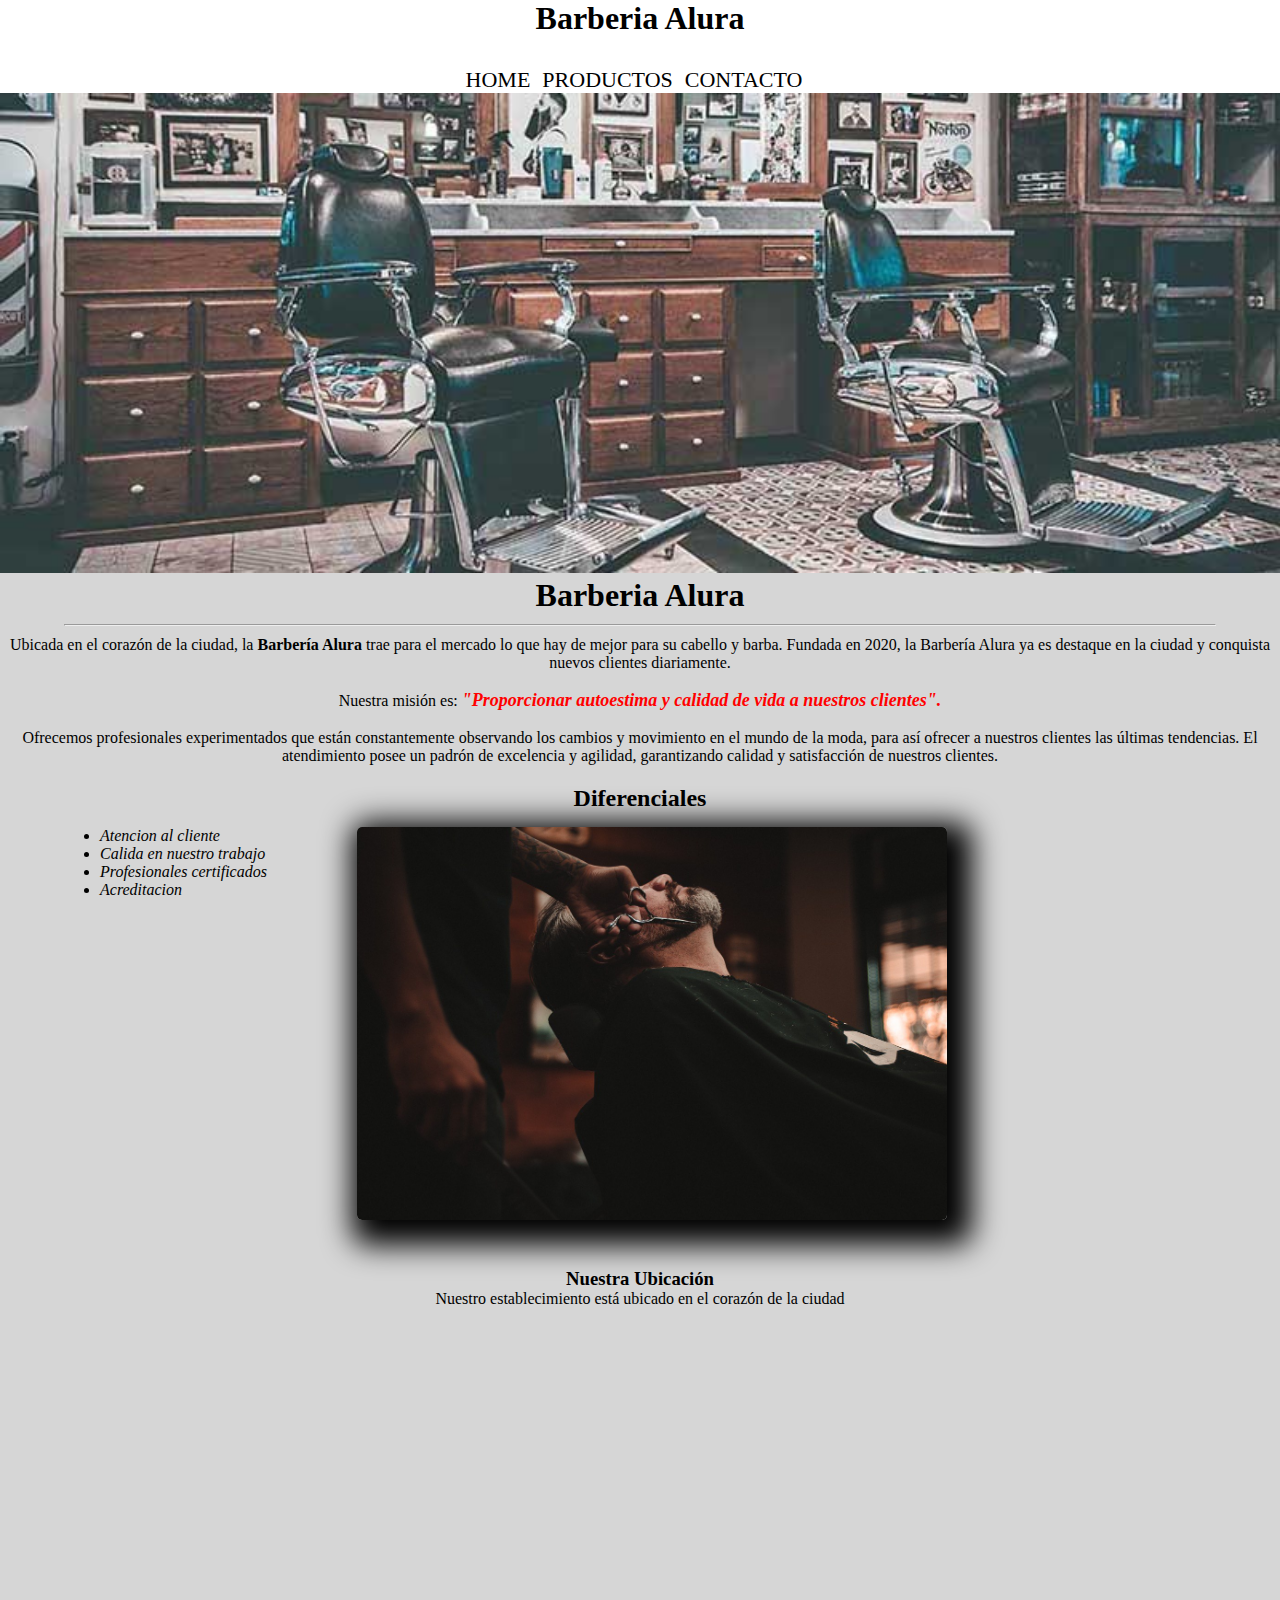
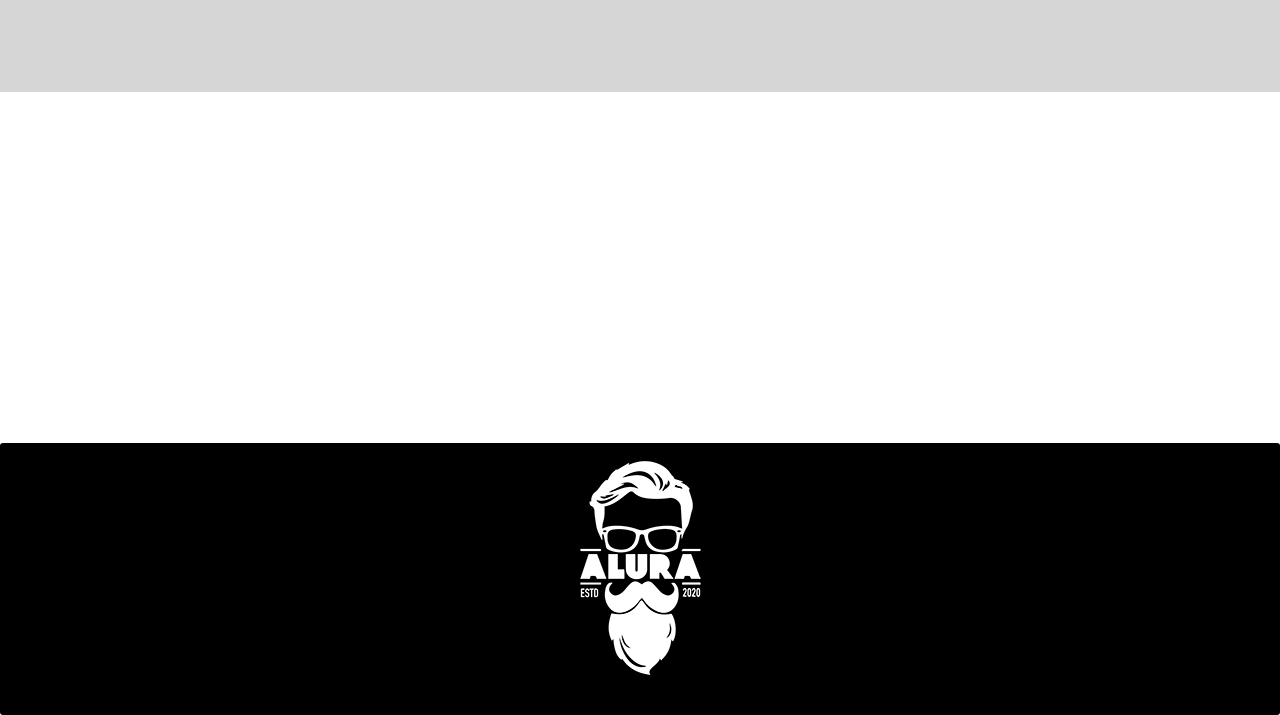
<file: index.html>
<!DOCTYPE html>
<html lang="es">

<head>
    <meta charset="UTF-8"><!--diccionario e idiomas de europeos y acentuaciones-->
    <meta http-equiv="X-UA-Compatible" content="IE=edge">
    <meta name="viewport" content="width=device-width, initial-scale=1.0">
    <title>Barberia Alura</title>
    <link rel="stylesheet" href="/styles.css">
    <link href="https://fonts.googleapis.com/css2?family=Montserrat:wght@300&display=swap" rel="stylesheet">
</head>

<body>
    <header>
        <h1>Barberia Alura</h2>
            <div class="menu">
                <nav>
                    <a href="index.html">Home</a>
                    <a href="productos.html">Productos</a>
                    <a href="contacto.html">Contacto</a>
                </nav>
            </div>
    </header>

    <main class="principal">
        <img class="img-barberia" src="/img/banner.jpg">
        <div class="titulo">
            <h1>Barberia Alura</h1>
        </div>
        <hr class="line">


        <div class="contenido">
            <div class="sobre-nosotros">
                <p>Ubicada en el corazón de la ciudad, la <strong>Barbería Alura</strong> trae para el mercado lo que
                    hay de
                    mejor
                    para su cabello y
                    barba. Fundada en 2020, la Barbería Alura ya es destaque en la ciudad y conquista nuevos clientes
                    diariamente.
                    <br></br>
                    Nuestra misión es: <strong class="mision">"Proporcionar autoestima y calidad de vida a nuestros
                        clientes".</strong>
                    <br></br>
                    Ofrecemos profesionales experimentados que están constantemente observando los cambios y movimiento
                    en el
                    mundo
                    de la moda, para así ofrecer a nuestros clientes las últimas tendencias. El atendimiento posee un
                    padrón de
                    excelencia y agilidad, garantizando calidad y satisfacción de nuestros clientes.
                </p>
            </div>

            <div class="diferenciales-principal">
                <h2>Diferenciales</h2>

                <div class="diferenciales">
                    <ul>
                        <li class="item">Atencion al cliente</li>
                        <li class="item">Calida en nuestro trabajo</li>
                        <li class="item">Profesionales certificados</li>
                        <li class="item">Acreditacion </li>
                    </ul>
                    <img src="/img/diferenciales.jpg" class="img-diferencial">
                </div>


            </div>

        </div>
    </main>

    <section class="mapa">
        <h3 class="titulo-principal">Nuestra Ubicación</h3>
        <p>Nuestro establecimiento está ubicado en el corazón de la ciudad</p>
        <iframe
            src="https://www.google.com/maps/embed?pb=!1m18!1m12!1m3!1d34784.869470159!2d-46.65499870427411!3d-23.593248407555798!2m3!1f0!2f0!3f0!3m2!1i1024!2i768!4f13.1!3m3!1m2!1s0x94ce5a2b2ed7f3a1%3A0xab35da2f5ca62674!2sCaelum%20-%20Education%20and%20Innovation!5e0!3m2!1ses-419!2sbr!4v1602972945026!5m2!1ses-419!2sbr"
            width="70%" height="300" frameborder="0" style="border:0;" allowfullscreen="" aria-hidden="false"
            tabindex="0"></iframe>
    </section>

    <div class="video">
        <iframe width="560" height="315" src="https://www.youtube.com/embed/wcVVXUV0YUY" frameborder="0"
            allow="accelerometer; autoplay; clipboard-write; encrypted-media; gyroscope; picture-in-picture"
            allowfullscreen></iframe>
    </div>

    <footer>
        <img src="/img/logo-blanco.png" alt="">
        <p class="copyright">&copy Copyright Barbería Alura - 2020</p>
    </footer>

</body>

</html>
</file>
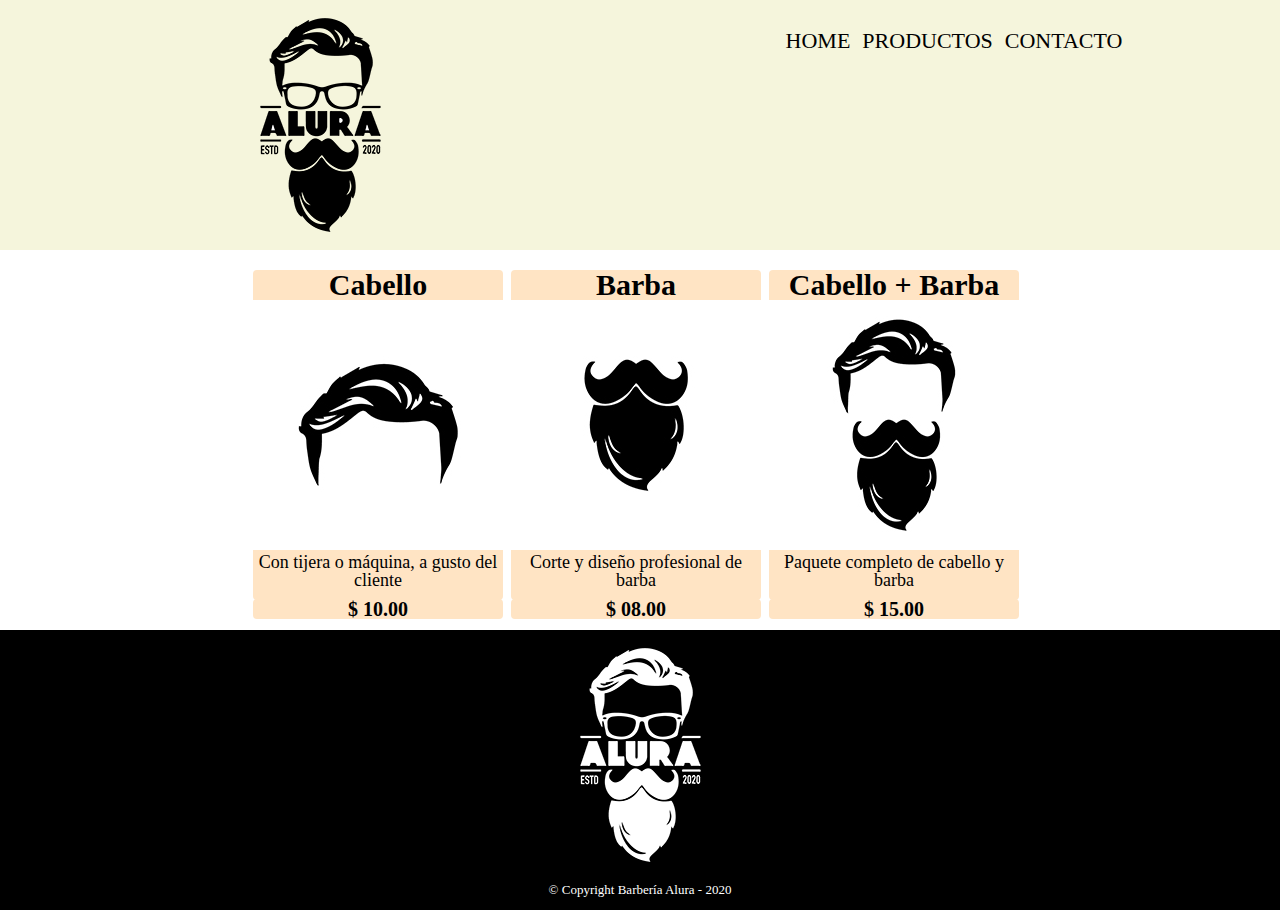
<file: productos.html>
<!DOCTYPE html>

<html>

<head>
    <meta charset="UTF-8">
    <title>Productos - Barbería Alura</title>

    <link rel="stylesheet" href="reset.css"> <!-- para codigo mas limpio, no se influencie por el navegador-->
    <link rel="stylesheet" href="/productos.css">

</head>

<body>
    <header>
        <div class="header">
            <div class="imagen">
                <h1><img src="/img/logo.png"></h1>
            </div>

            <div class="menu">
                <nav>
                    <a href="index.html">Home</a>
                    <a href="productos.html">Productos</a>
                    <a href="contacto.html">Contacto</a>
                </nav>
            </div>

        </div>
    </header>

    <main class="servicios">

        <div class="card">

            <h2>Cabello</h2>
            <img src="/img/cabello.jpg">
            <p class="producto-descripcion">Con tijera o máquina, a gusto del cliente</p>
            <p class="producto-precio">$ 10.00</p>

        </div>


        <div class="card">

            <h2>Barba</h2>
            <img src="/img/barba.jpg">
            <p class="producto-descripcion">Corte y diseño profesional de barba</p>
            <p class="producto-precio">$ 08.00</p>

        </div>

        <div class="card">

            <h2>Cabello + Barba</h2>
            <img src="/img/cabello+barba.jpg">
            <p class="producto-descripcion">Paquete completo de cabello y barba</p>
            <p class="producto-precio">$ 15.00</p>

        </div>


    </main>

    <footer >
        <img src="/img/logo-blanco.png" alt="">
        <p class="copyright">&copy Copyright Barbería Alura - 2020</p>
    </footer>


</body>

</html>
</file>
<file: styles.css>
* {
    padding: 0;
    margin: 0;
    box-sizing: border-box;
}

.principal {
    background-color: #cccc;
}

.titulo {
    text-align: center;
    align-items: center;
}

header h1 {
    text-align: center;
}
.img-barberia{
    width: 100%;
}

.line {
    width: 90%;
    margin-left: auto;
    margin-right: auto;
    margin-top: 10px;
}

.contenido {
    width: 100%;
    height: auto;
    margin-top: 10px;
}

.sobre-nosotros {
    width: 100%;
    height: auto;
}

p {
    text-align: center;
}

.mision {
    font-size: 18px;
    font-style: italic;
    color: red;
}

.item {
    font-style: italic;
}

.diferenciales-principal {
    width: 100%;
    height: auto;
    margin-top: 20px;

}

.diferenciales-principal h2 {
    text-align: center;
    width: 100%;
}

.diferenciales {
    margin-top: 15px;
    display: flex;
    margin-left: 100px;
}

.img-diferencial {
    margin-left: 90px;
    width: 50%;
    border-radius: 5px;
    transition: 400ms;
    box-shadow: 10px 10px 30px 15px #000000;
}
.img-diferencial:hover{
    opacity: 0.3;
}

.mapa {
    padding: 3em 0;
    text-align: center;
    background-color: #cccc;
}

.mapa p {
    margin: 0 0 2em;
    text-align: center;
}

.video {
    width: 560px;
    margin: 1em auto;

}

footer {
    border-radius: 3px;
    background-color: black;
    text-align: center;
}

nav {
    display: flex;
    justify-content: center;
    text-align: center;
}

nav a {
    margin-top: 30px;
    margin-right: 12px;
    text-transform: uppercase;
    color: black;
    font-size: 22px;
    text-decoration: none;

}

/* configurar responsive
@media screen and (max-with:480px){

    body{
        background: red;
    }
}
*/
</file>
<file: productos.css>
*{
    padding: 0;
    margin: 0;
}

header{

    background-color:beige;
    height: 250px;
}

.header{
    display: flex;
}

.menu{
    width: 50%;
    height: 250px;
   
}

nav{
    display: flex;
    justify-content: center;
    text-align: center;
}
nav a{
    margin-top: 30px;
    margin-right: 12px;
    text-transform: uppercase;
    color: black;
    font-size: 22px;
    text-decoration: none;
    
}

.imagen{
    width: 50%;
    height: auto;
    justify-content: center;
    text-align: center;
}
/* seccion de productos o servicios*/

.servicios{
    background-color: white;
    display: flex;
    justify-content: center;
}


.productos li {
    display: inline-block;
    text-align: center;
    width: 30%;
    vertical-align: top;
    padding: 30px 20px;
    box-sizing: border-box;
}

.card h2 {
    font-size: 30px;
    font-weight: bold;
    text-align: center;
}

.producto-descripcion {
    font-size: 18px;
    text-align: center;
    border-radius: 4px;
}

.producto-precio {
    font-size: 20px;
    font-weight: bold;
    margin-top: 10px;
    text-align: center;
    background-color:bisque;
    border-radius: 4px;
}

.card{
    margin-top: 20px;
    width: 250px;
    height: 330px;
    background-color:bisque;
    margin-right: 8px;
    border-radius: 4px;
    justify-content: center;
    align-items: center;
}

.card h2:hover{
    color: blue;
}

nav a:hover{
    color: blue;
    text-decoration: underline;
}

footer{
    margin-top: 30px;
    width: 100%;
    height: 280px;
    background-color: black;
    text-align: center;
}

.copyright {
    color: #FFFFFF;
    font-size: 13px;
   
}
</file>
